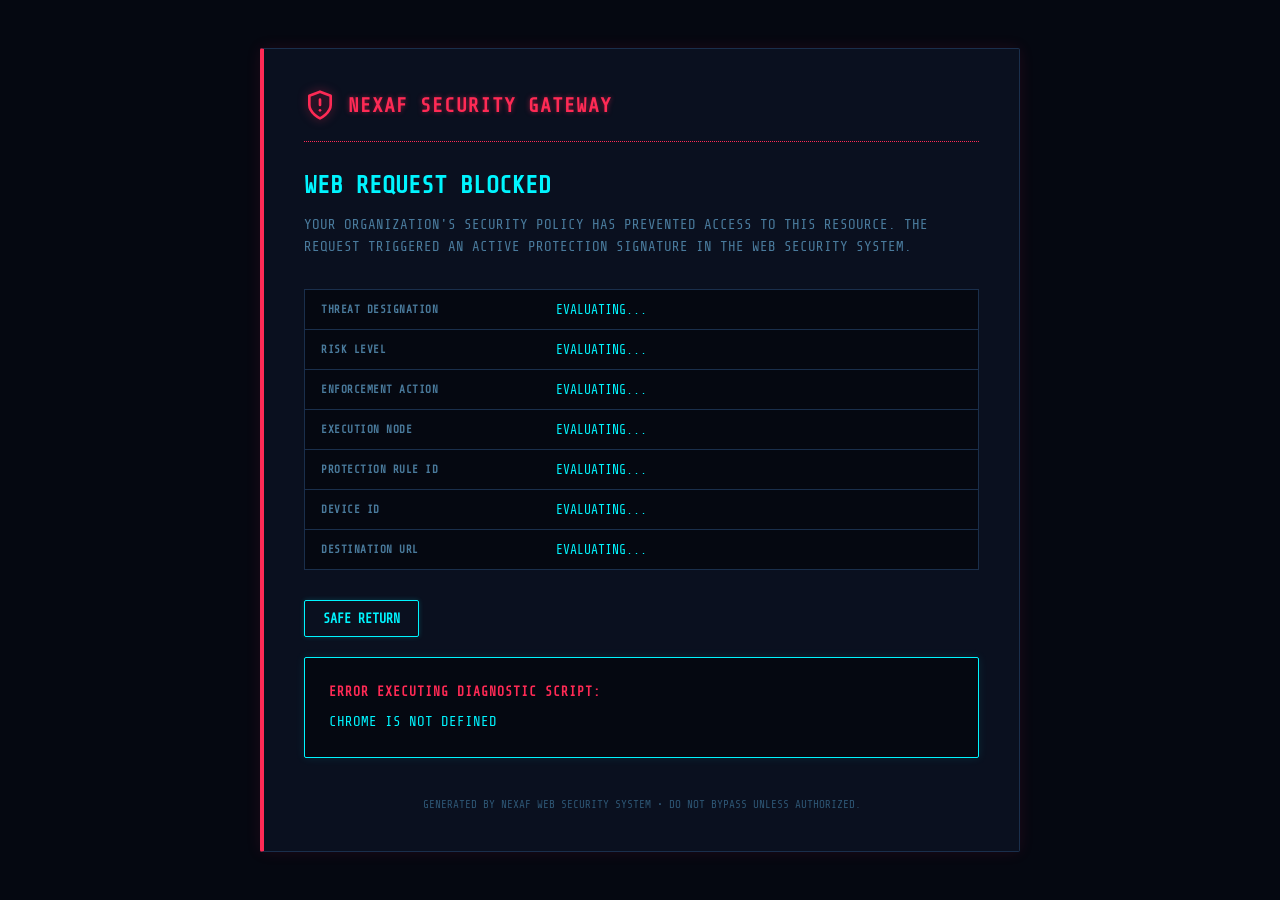
<file: frontend/block.html>
<!DOCTYPE html>
<html>

<head>
    <meta charset="utf-8">
    <title>Access Denied - NEXAF Engine</title>
    <style>
        @import url('https://fonts.googleapis.com/css2?family=Share+Tech+Mono&display=swap');

        body {
            font-family: 'Share Tech Mono', 'Courier New', Courier, monospace;
            background-color: #050811;
            color: #00f5ff;
            margin: 0;
            display: flex;
            align-items: center;
            justify-content: center;
            height: 100vh;
            text-transform: uppercase;
        }

        .container {
            background: #0a101f;
            border: 1px solid #1a2f4c;
            border-left: 4px solid #ff2a55;
            box-shadow: 0 0 15px rgba(255, 42, 85, 0.1);
            width: 100%;
            max-width: 760px;
            padding: 40px;
            box-sizing: border-box;
            border-radius: 2px;
        }

        .brand {
            display: flex;
            align-items: center;
            gap: 12px;
            margin-bottom: 30px;
            border-bottom: 1px dotted #ff2a55;
            padding-bottom: 20px;
        }

        .brand svg {
            width: 32px;
            height: 32px;
            color: #ff2a55;
            filter: drop-shadow(0 0 5px rgba(255, 42, 85, 0.5));
        }

        .brand h1 {
            margin: 0;
            font-size: 20px;
            font-weight: 600;
            color: #ff2a55;
            letter-spacing: 1px;
            text-shadow: 0 0 5px rgba(255, 42, 85, 0.5);
        }

        .title {
            font-size: 24px;
            font-weight: 700;
            margin-bottom: 15px;
            color: #00f5ff;
        }

        .message {
            font-size: 14px;
            line-height: 1.6;
            color: #4a7b9d;
            margin-bottom: 30px;
        }

        .data-table {
            width: 100%;
            border-collapse: collapse;
            margin-bottom: 30px;
            background: #050811;
            border: 1px solid #1a2f4c;
        }

        .data-table th,
        .data-table td {
            text-align: left;
            padding: 12px 16px;
            font-size: 13px;
            font-family: 'Share Tech Mono', Consolas, monospace;
            border-bottom: 1px solid #1a2f4c;
        }

        .data-table th {
            width: 35%;
            color: #4a7b9d;
            font-weight: 600;
            text-transform: uppercase;
            font-size: 11px;
            letter-spacing: 0.5px;
        }

        .data-table td {
            color: #00f5ff;
            word-break: break-all;
        }

        .action-box {
            background: #050811;
            border: 1px solid #00f5ff;
            box-shadow: 0 0 10px rgba(0, 245, 255, 0.1);
            padding: 24px;
            font-size: 14px;
            color: #00f5ff;
            line-height: 1.6;
            border-radius: 2px;
        }

        .action-box strong {
            color: #ff2a55;
            text-transform: uppercase;
            font-size: 13px;
            letter-spacing: 1px;
            display: block;
            margin-bottom: 8px;
        }

        .footer {
            margin-top: 40px;
            font-size: 11px;
            color: #2d5573;
            text-align: center;
            font-family: inherit;
        }

        button.safe-return {
            background-color: transparent !important;
            color: #00f5ff !important;
            border: 1px solid #00f5ff !important;
            padding: 10px 18px !important;
            border-radius: 2px !important;
            font-family: 'Share Tech Mono', Consolas, monospace;
            font-weight: bold;
            cursor: pointer;
            box-shadow: 0 0 5px rgba(0, 245, 255, 0.2);
            transition: all 0.2s;
            text-transform: uppercase;
        }

        button.safe-return:hover {
            background-color: rgba(0, 245, 255, 0.2) !important;
            box-shadow: 0 0 10px rgba(0, 245, 255, 0.5);
        }
    </style>
</head>

<body>

    <div class="container">
        <div class="brand">
            <svg xmlns="http://www.w3.org/2000/svg" viewBox="0 0 24 24" fill="none" stroke="currentColor"
                stroke-width="2" stroke-linecap="round" stroke-linejoin="round">
                <path d="M12 22s8-4 8-10V5l-8-3-8 3v7c0 6 8 10 8 10z"></path>
                <line x1="12" y1="8" x2="12" y2="12"></line>
                <line x1="12" y1="16" x2="12.01" y2="16"></line>
            </svg>
            <h1>NEXAF Security Gateway</h1>
        </div>

        <div class="title">Web Request Blocked</div>
        <div class="message">
            Your organization's security policy has prevented access to this resource. The request triggered an active
            protection signature in the web security system.
        </div>

        <table class="data-table">
            <tbody>
                <tr>
                    <th>Threat Designation</th>
                    <td id="td-attack">Evaluating...</td>
                </tr>
                <tr>
                    <th>Risk Level</th>
                    <td id="td-risk">Evaluating...</td>
                </tr>
                <tr>
                    <th>Enforcement Action</th>
                    <td id="td-action">Evaluating...</td>
                </tr>
                <tr>
                    <th>Execution Node</th>
                    <td id="td-layer">Evaluating...</td>
                </tr>
                <tr>
                    <th>Protection Rule ID</th>
                    <td id="td-rule">Evaluating...</td>
                </tr>
                <tr>
                    <th>Device ID</th>
                    <td id="td-device">Evaluating...</td>
                </tr>
                <tr>
                    <th>Destination URL</th>
                    <td id="td-url">Evaluating...</td>
                </tr>
            </tbody>
        </table>

        <div style="margin-bottom: 20px;">
            <button onclick="history.back()" class="safe-return">SAFE RETURN</button>
        </div>

        <div class="action-box" id="td-explanation">
            <strong>Explaining Threat:</strong> Generating diagnostic data...
        </div>

        <div class="footer">
            Generated by NEXAF Web Security System • Do not bypass unless authorized.
        </div>
    </div>

    <script src="block.js"></script>

</body>

</html>
</file>
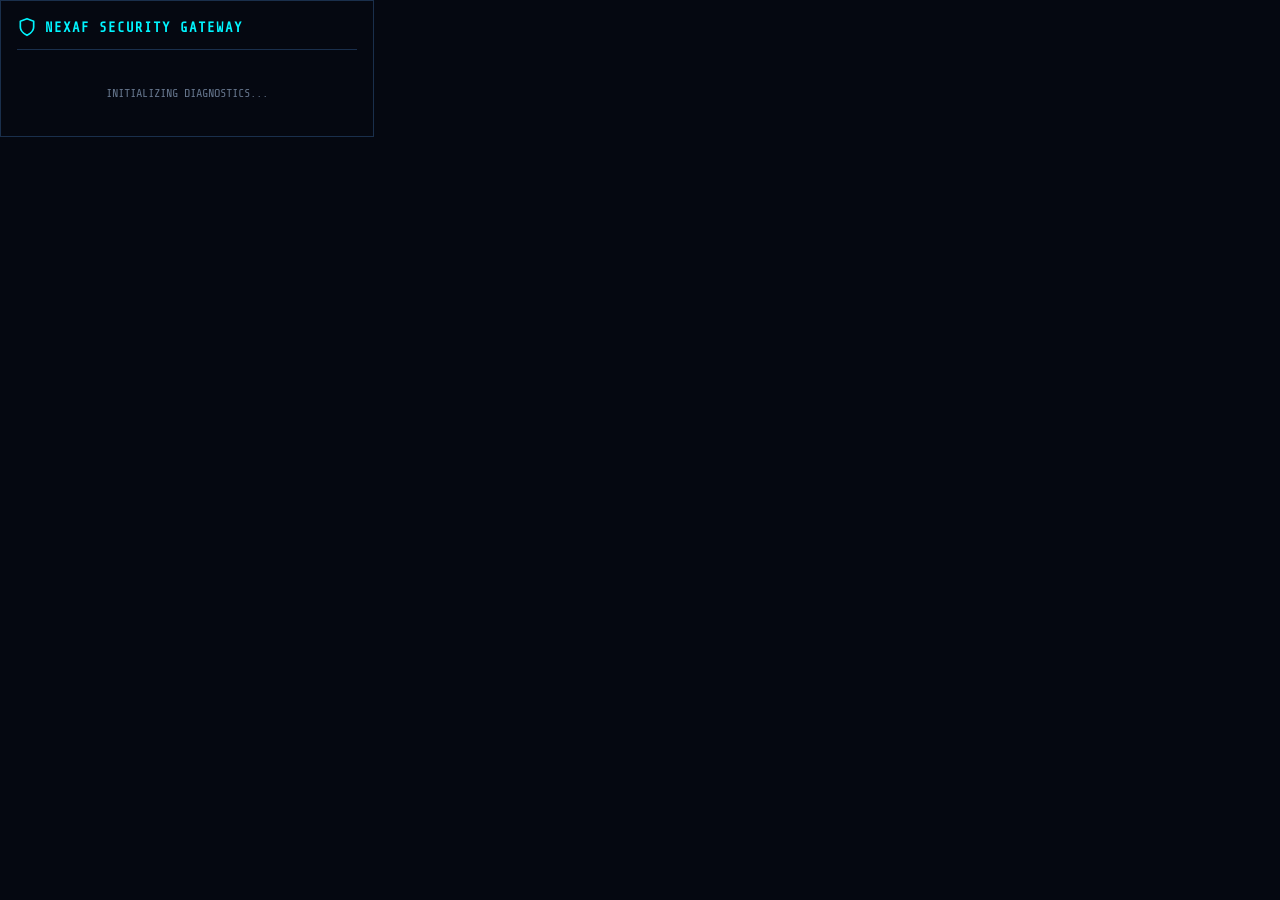
<file: frontend/popup.html>
<!DOCTYPE html>
<html>

<head>
    <meta charset="utf-8">
    <title>NEXAF Gateway</title>
    <style>
        @import url('https://fonts.googleapis.com/css2?family=Share+Tech+Mono&display=swap');

        body {
            font-family: 'Share Tech Mono', "Courier New", Courier, monospace;
            background-color: #050811;
            color: #00f5ff;
            width: 340px;
            margin: 0;
            padding: 16px;
            border: 1px solid #1a2f4c;
            text-transform: uppercase;
        }

        .header {
            border-bottom: 1px solid #1a2f4c;
            padding-bottom: 12px;
            margin-bottom: 16px;
            display: flex;
            align-items: center;
            gap: 8px;
        }

        .header svg {
            width: 20px;
            color: #00f5ff;
        }

        .header h3 {
            margin: 0;
            font-size: 14px;
            font-weight: 600;
            color: #00f5ff;
            letter-spacing: 1px;
            text-transform: uppercase;
        }

        .row {
            display: flex;
            justify-content: space-between;
            padding: 8px 0;
            border-bottom: 1px dotted #1a2f4c;
            font-size: 12px;
        }

        .row:last-child {
            border-bottom: none;
        }

        .label {
            color: #4a7b9d;
            font-weight: 600;
            text-transform: uppercase;
            font-size: 11px;
            letter-spacing: 0.5px;
        }

        .val {
            font-family: 'Share Tech Mono', Consolas, monospace;
            color: #00f5ff;
            word-break: break-all;
            max-width: 65%;
            text-align: right;
        }

        .val.block {
            color: #ff2a55;
            font-weight: 700;
            text-shadow: 0 0 5px rgba(255, 42, 85, 0.5);
        }

        .val.allow {
            color: #00ff9d;
            font-weight: 700;
            text-shadow: 0 0 5px rgba(0, 255, 157, 0.5);
        }

        .explanation-box {
            background: #0a101f;
            border: 1px solid #00f5ff;
            box-shadow: 0 0 10px rgba(0, 245, 255, 0.1);
            border-radius: 2px;
            padding: 12px;
            font-size: 11px;
            color: #00f5ff;
            line-height: 1.5;
            margin-top: 16px;
        }

        .footer {
            text-align: right;
            margin-top: 12px;
            font-family: 'Share Tech Mono', Consolas, monospace;
            font-size: 10px;
            color: #2d5573;
            text-transform: uppercase;
        }
    </style>
</head>

<body>
    <div class="header">
        <svg xmlns="http://www.w3.org/2000/svg" viewBox="0 0 24 24" fill="none" stroke="currentColor" stroke-width="2"
            stroke-linecap="round" stroke-linejoin="round">
            <path d="M12 22s8-4 8-10V5l-8-3-8 3v7c0 6 8 10 8 10z"></path>
        </svg>
        <h3>NEXAF Security Gateway</h3>
    </div>
    <div id="content">
        <div style="text-align:center; color:#64748b; padding: 20px 0; font-size:12px;">Initializing diagnostics...
        </div>
    </div>
    <script src="popup.js"></script>
</body>

</html>
</file>
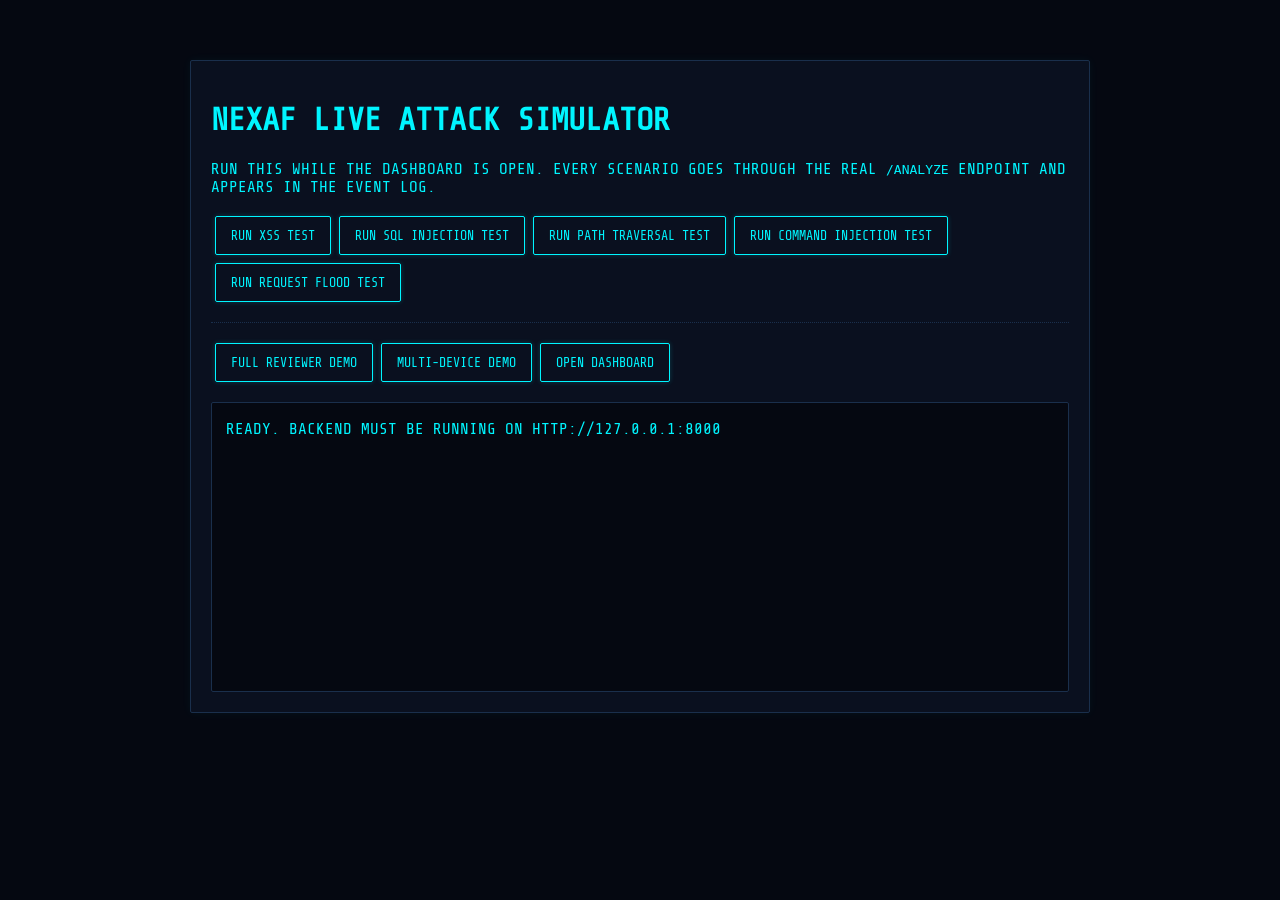
<file: frontend/simulator.html>
<!doctype html>
<html>

<head>
    <meta charset="utf-8">
    <title>NEXAF Reviewer Simulator</title>
    <style>
        @import url('https://fonts.googleapis.com/css2?family=Share+Tech+Mono&display=swap');

        body {
            background: #050811;
            color: #00f5ff;
            font-family: 'Share Tech Mono', 'Courier New', Courier, monospace;
            max-width: 900px;
            margin: 40px auto;
            padding: 20px;
            text-transform: uppercase;
        }

        .card {
            background: #0a101f;
            border: 1px solid #1a2f4c;
            border-radius: 2px;
            padding: 20px;
            box-shadow: 0 0 10px rgba(0, 245, 255, 0.05);
        }

        button {
            padding: 11px 15px;
            margin: 4px;
            border: 1px solid #00f5ff;
            border-radius: 2px;
            background: transparent;
            color: #00f5ff;
            cursor: pointer;
            text-transform: uppercase;
            font-family: 'Share Tech Mono', monospace;
            box-shadow: 0 0 5px rgba(0, 245, 255, 0.2);
            transition: all 0.2s;
        }

        button:hover {
            background: rgba(0, 245, 255, 0.2);
            box-shadow: 0 0 10px rgba(0, 245, 255, 0.5);
        }

        .log {
            background: #050811;
            padding: 14px;
            min-height: 260px;
            white-space: pre-wrap;
            line-height: 1.6;
            color: #00f5ff;
            margin-top: 16px;
            border-radius: 2px;
            border: 1px solid #1a2f4c;
        }

        .danger {
            color: #ff2a55;
            text-shadow: 0 0 5px rgba(255, 42, 85, 0.5);
        }

        .ok {
            color: #00ff9d;
            text-shadow: 0 0 5px rgba(0, 255, 157, 0.5);
        }

        .btn-row {
            margin-bottom: 16px;
            display: flex;
            flex-wrap: wrap;
        }
    </style>
</head>

<body>
    <div class="card">
        <h1>NEXAF live attack simulator</h1>
        <p>Run this while the dashboard is open. Every scenario goes through the real <code>/analyze</code> endpoint and
            appears in the event log.</p>

        <div class="btn-row">
            <button data-kind="xss">Run XSS test</button>
            <button data-kind="sqli">Run SQL injection test</button>
            <button data-kind="pt">Run path traversal test</button>
            <button data-kind="cmd">Run command injection test</button>
            <button data-kind="flood">Run request flood test</button>
        </div>
        <div class="btn-row" style="border-top: 1px dotted #1a2f4c; padding-top: 16px;">
            <button data-kind="all">FULL REVIEWER DEMO</button>
            <button data-kind="multi">MULTI-DEVICE DEMO</button>
            <button onclick="location.href='index.html?v=3'">OPEN DASHBOARD</button>
        </div>

        <div id="log" class="log">Ready. Backend must be running on http://127.0.0.1:8000</div>
    </div>

    <script>
        const API = 'http://127.0.0.1:8000';
        const log = document.getElementById('log');
        const sleep = ms => new Promise(r => setTimeout(r, ms));

        function line(x, cls = '') {
            log.innerHTML += `\n<span class="${cls}">${x}</span>`;
            log.scrollTop = log.scrollHeight;
        }

        async function send(url, device_id = 'NEXAF-SIMULATOR') {
            try {
                let r = await fetch(API + '/analyze', {
                    method: 'POST',
                    headers: { 'Content-Type': 'application/json' },
                    body: JSON.stringify({ url, method: 'GET', source: 'reviewer-simulator', device_id })
                });
                return await r.json();
            } catch (e) {
                return { decision: 'ERROR', explanation: e.message, action: 'ERROR' };
            }
        }

        const reqs = {
            xss: ['XSS', 'https://reviewer.test/?q=%3Cscript%3Ealert(1)%3C/script%3E'],
            sqli: ['SQL Injection', 'https://reviewer.test/?id=%2527%2520OR%25201%253D1'],
            pt: ['Path Traversal', 'https://reviewer.test/..%2F..%2Fetc%2Fpasswd'],
            cmd: ['Command Injection', 'https://reviewer.test/?cmd=%3Bcat%20%2Fetc%2Fpasswd']
        };

        async function runSingle(id) {
            const [name, url] = reqs[id];
            let d = await send(url);
            line(`[${d.decision}] ${name} → ${d.explanation} | ${d.action}`, d.decision === 'BLOCK' ? 'danger' : 'ok');
        }

        async function attacks() {
            for (const key of ['xss', 'sqli', 'pt', 'cmd']) {
                await runSingle(key);
                await sleep(700);
            }
        }

        async function flood() {
            line('Starting flood simulation…');
            for (let i = 1; i <= 60; i++) {
                let d = await send('https://reviewer.test/safe');
                if (d.attack_type === 'Request Flood') {
                    line(`[BLOCK] Request Flood → ${d.explanation} | ${d.action}`, 'danger');
                    line('TEMPORARY_BLOCK ACTIVE', 'danger');
                    break;
                }
                await sleep(10);
            }
            line('Watch dashboard: temporary block is ACTIVE. Waiting for expiry…');
            await sleep(16000);
            let d = await send('https://reviewer.test/recovery-check');
            line(`[${d.decision}] Recovery probe sent. Open dashboard self-healing events to show RECOVERY.`, 'ok');
        }

        async function multi() {
            line('Registering demo devices MAC-1 and WIN-2...');
            for (const dev of ['MAC-1', 'WIN-2']) {
                await fetch(API + '/devices/register', {
                    method: 'POST',
                    headers: { 'Content-Type': 'application/json' },
                    body: JSON.stringify({ device_id: dev, device_name: "Demo " + dev })
                });
            }
            line('Sending attacks from MAC-1...');
            await send(reqs['xss'][1], 'MAC-1');
            await send(reqs['cmd'][1], 'MAC-1');

            line('Sending attacks from WIN-2...');
            await send(reqs['sqli'][1], 'WIN-2');

            line('Multi-device simulation complete.', 'ok');
        }

        document.querySelectorAll('button[data-kind]').forEach(b => {
            b.onclick = async () => {
                log.textContent = 'Running…';
                const kind = b.dataset.kind;
                if (reqs[kind]) {
                    await runSingle(kind);
                } else if (kind === 'flood') {
                    await flood();
                } else if (kind === 'multi') {
                    await multi();
                } else if (kind === 'all') {
                    await attacks();
                    await flood();
                }
            };
        });
    </script>
</body>

</html>
</file>
